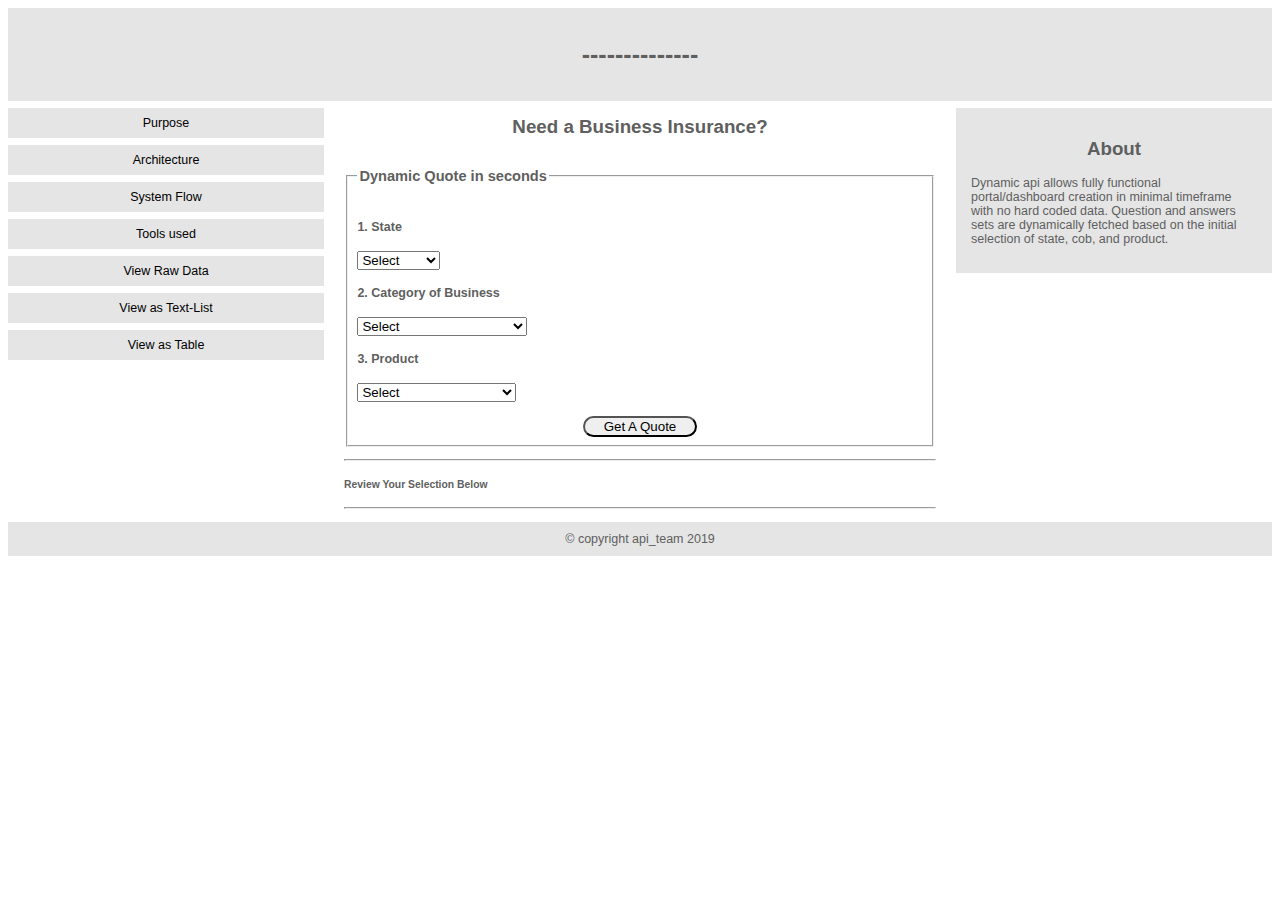
<file: index.html>
<html>
<head>
	<title>Dynamic Quote</title>
	<meta charset="UTF_8">
	<meta name="description" content="Dynamic Quote API Demo">
	<meta name="keywords" content="API, DYNAMIC API, INSURANCE">
	<meta name="author" content="Adefemi K, API Team">
	<meta name="viewport" content="width=device-width, initial-scale=1.0">
	<link rel="stylesheet" type="text/css" href="style/style.css">
	<script src="https://ajax.googleapis.com/ajax/libs/jquery/3.4.1/jquery.min.js"></script>
	<script src="script/script.js"></script>
	
</head>
<body>
	<div class="header_bgd">
		<h1>--------------</h1>
	</div>
	<div class="content">
		<div class="menu">
			<a href="javascript:void(0)"   data-src='http://placehold.it/100x100' onclick="toggle_visibility('purpose');">Purpose</a>
			<div id="purpose" class="foo">This is foo</div>
			
			<a href="javascript:void(0)"  data-src='image/architecture.JPG' onclick="toggle_visibility('arch');">Architecture</a>
<!-- 			<div id="arch" class="foo"><img src="image/architecture.JPG" alt=""></div>
 -->			<a href="javascript:void(0)"  onclick="toggle_visibility('flow');">System Flow</a>
			<!-- <div class="foo"><img src="image/flow.JPG" alt=""></div> -->
			<a href="javascript:void(0)"  onclick="toggle_visibility('tool');">Tools used</a>
			<div id="tool" class="foo">This is foo</div>
			<a href="https://hiscox-us-test.apigee.net/ez_quote/InsuranceSvcRs" target="_self">View Raw Data</a>
			<div id="foo" class="foo">This is foo</div>
			<a href="data/svc_data_txt.xml" target="_self">View as Text-List</a>
			<a href="data/svc_data_tb.xml" target="_self">View as Table</a>
		</div>
		<div class="main">
			<h2>Need a Business Insurance? </h2>
			<!-- <form action="/dynamic-api_client/quote" method="get" id="quote_form_1"> -->
			<form action="http://localhost:9999/dynamic-api_client/raw.html" method="get" id="quote_form_1">
				<fieldset>
					<legend><h3>Dynamic Quote in seconds</h3></legend>
					<h4>1. State</h4>
					<select name="state" id="state" onchange=' retainValue(); return false;'>
						<option value="Georgia">Georgia</option>
						<option value="Texas">Texas</option>
						<option value="New York">New York</option>
						<option value="California">Carlifornia</option>
						<option value="Florida">Florida</option>
						<option value="null" selected>Select</option>
					</select>
					<h4>2. Category of Business</h4>
					<select name="cob" id="cob">
						<option value="handy_person">Handy Person</option>
						<option value="account">Accounting</option>
						<option value=accup>Accupunture Services</option>
						<option value="advert">Advertising</option>
						<option value="app_dev">Application Development</option>
						<option value="null" selected>Select</option>
					</select>
					<h4>3. Product</h4>
					<select name="product" id="product">
						<option value="GL">General Liability</option>
						<option value="PL">Professional Liability</option>
						<option value="BOP">Business Owner Policy</option>
						<option value="null" selected>Select</option>
						
					</select><br><br>
					
					     <button type='submit' form='quote_form_1' value='Submit'>Get A Quote</button>


					
					<!-- <button type="submit" value="Submit" onclick='printFormContents(this.form);return false;' id="quoteBtn">Get A Quote</button> -->
				</fieldset>
				
			</form>
			<hr />	
			<h5>Review Your Selection Below</h5>
			<p id="output">

			</p>	
			<script>
				function myFunction() {
					var x = document.getElementById("form").elements[0].value;
					document.getElementById("state").innerHTML = x;
				}
			</script>
			<hr />
			<div class="foo">
				<img id="flow" src="image/flow.JPG" alt="high level system flow">
			</div>


		</div>
		<div class="right">
			<h2>About</h2>
			<p>Dynamic api allows fully functional portal/dashboard creation in minimal timeframe with no hard coded data. Question and answers sets are dynamically fetched based on the initial selection of state, cob, and product. </p>
		</div>
	</div>
	<div id="footer"> &copy; copyright api_team 2019</div>
</body>
</html>
</file>
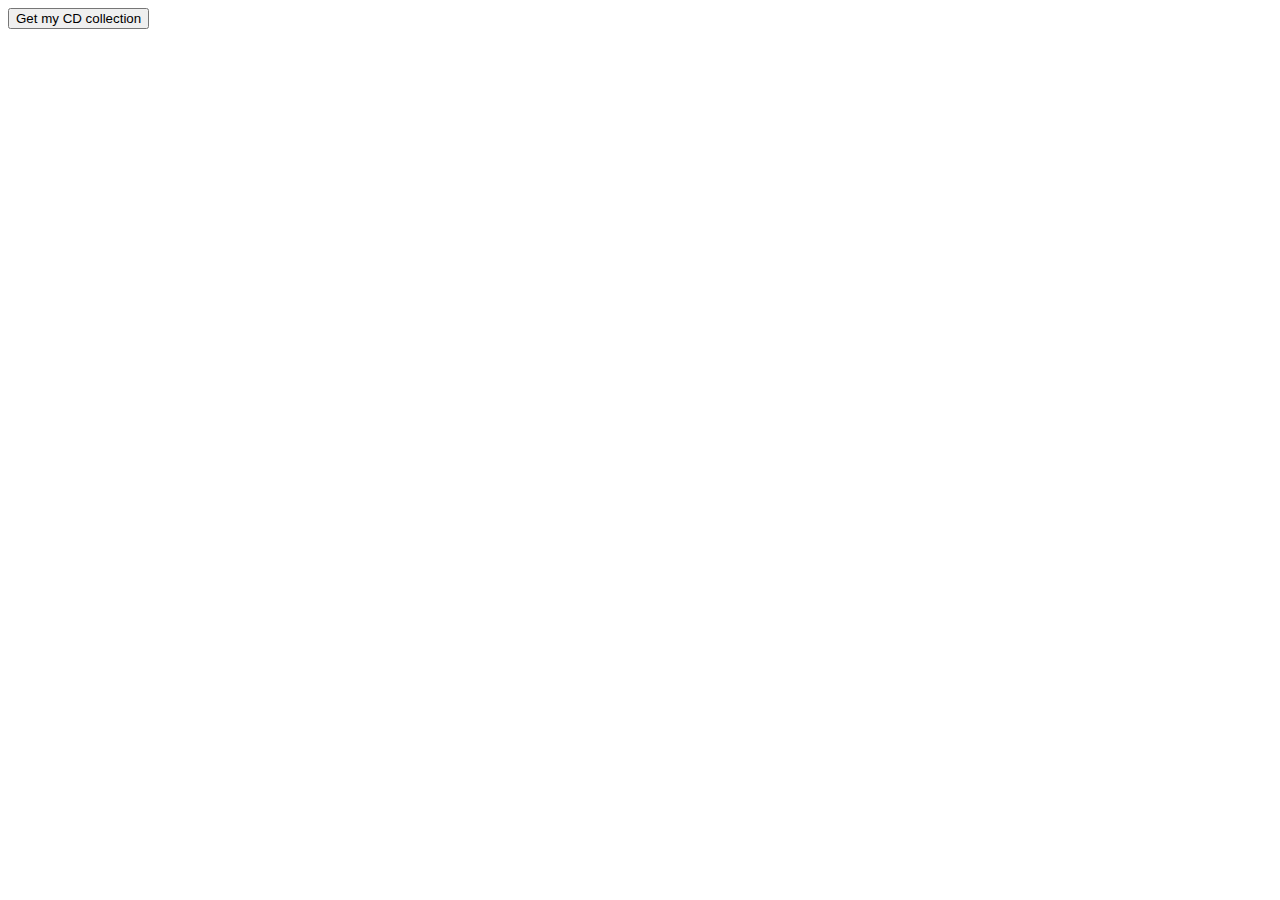
<file: catalog.html>
<!DOCTYPE html>
<html>
<style>
table,th,td {
  border : 1px solid black;
  border-collapse: collapse;
}
th,td {
  padding: 5px;
}
</style>
<body>

<button type="button" onclick="loadXMLDoc()">Get my CD collection</button>
<br><br>
<table id="demo"></table>

<script>
function loadXMLDoc() {
  var xmlhttp = new XMLHttpRequest();
  xmlhttp.onreadystatechange = function() {
    if (this.readyState == 4 && this.status == 200) {
      myFunction(this);
    }
  };
 xmlhttp.open("GET", "other/cd_catalog.xml", true);
  
  //xmlhttp.open("GET", "https://www.w3schools.com/xml/cd_catalog.xml", true);
  xmlhttp.send();
}
function myFunction(xml) {
  var i;
  var xmlDoc = xml.responseXML;
  var table="<tr><th>Artist</th><th>Title</th></tr>";
  var x = xmlDoc.getElementsByTagName("CD");
  for (i = 0; i <x.length; i++) { 
    table += "<tr><td>" +
    x[i].getElementsByTagName("ARTIST")[0].childNodes[0].nodeValue +
    "</td><td>" +
    x[i].getElementsByTagName("TITLE")[0].childNodes[0].nodeValue +
    "</td></tr>";
  }
  document.getElementById("demo").innerHTML = table;
}
</script>

</body>
</html>
</file>
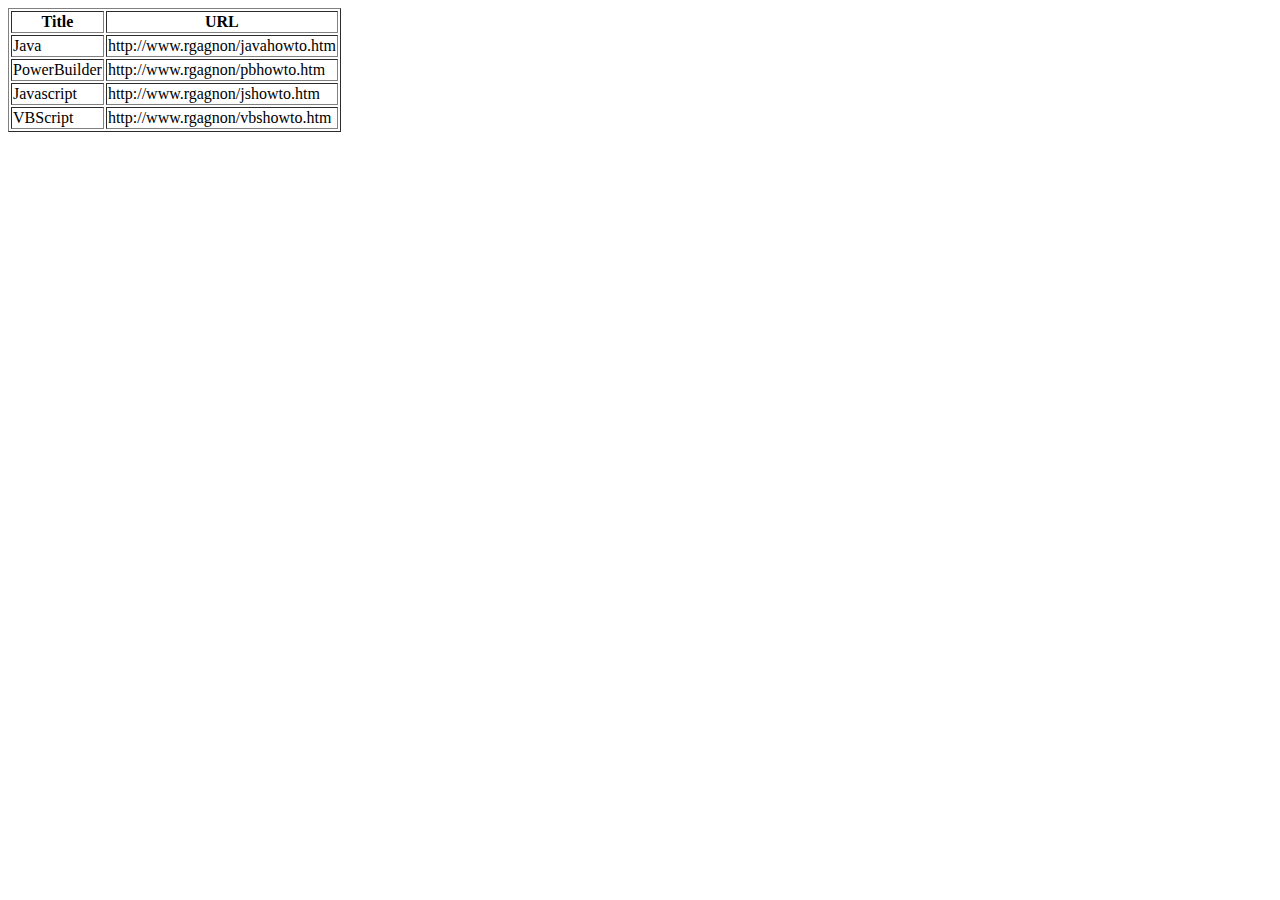
<file: howto.html>
<html>
<head>
<META http-equiv="Content-Type" content="text/html; charset=UTF-8">
<title>Real's HowTo</title>
</head>
<body>
<table border="1">
<tr>
<th>Title</th><th>URL</th>
</tr>
<tr>
<td>Java</td><td>http://www.rgagnon/javahowto.htm</td>
</tr>
<tr>
<td>PowerBuilder</td><td>http://www.rgagnon/pbhowto.htm</td>
</tr>
<tr>
<td>Javascript</td><td>http://www.rgagnon/jshowto.htm</td>
</tr>
<tr>
<td>VBScript</td><td>http://www.rgagnon/vbshowto.htm</td>
</tr>
</table>
</body>
</html>
</file>
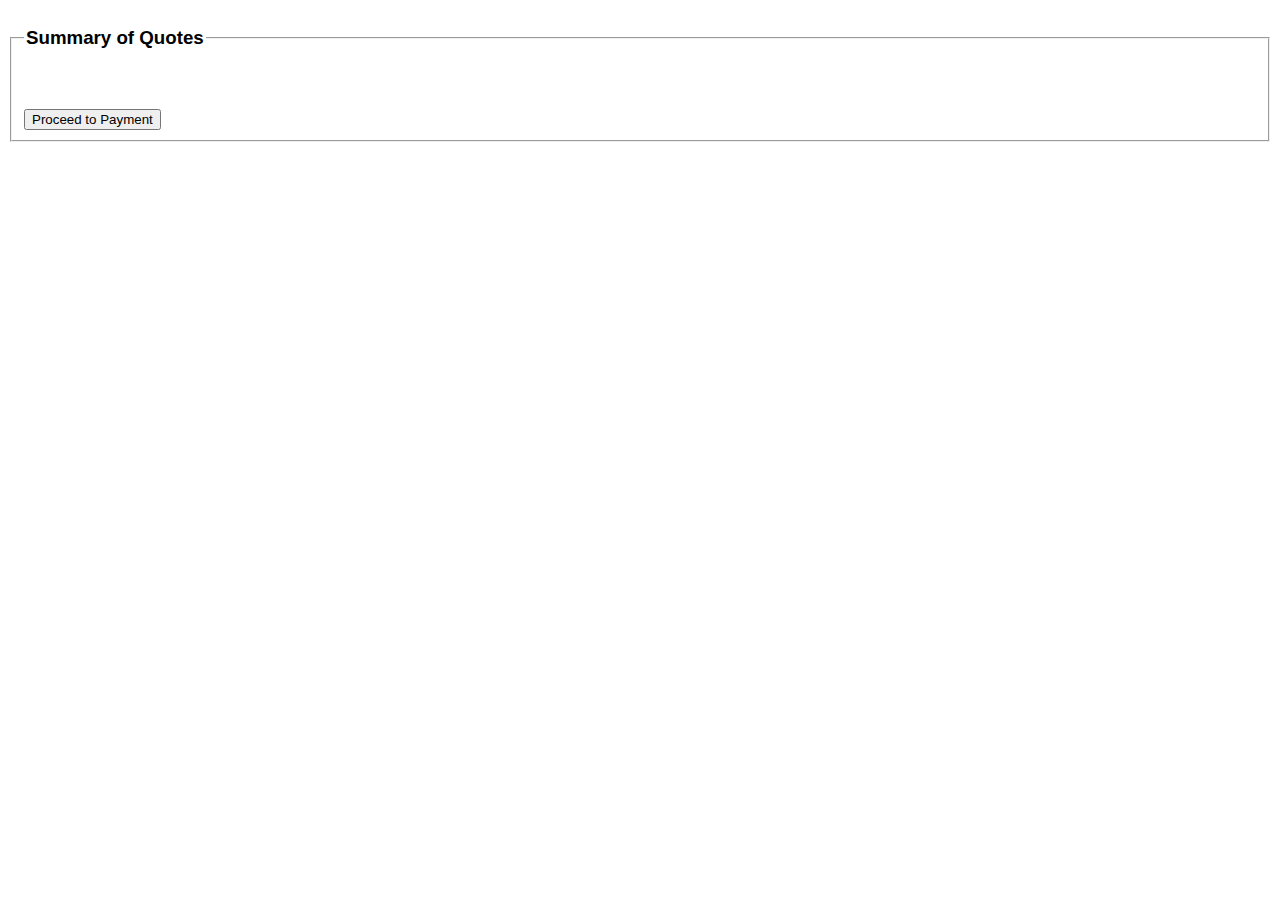
<file: quoter.html>
<html>
<head>
        <META http-equiv="Content-Type" content="text/html; charset=UTF-8">
        <title>Quote-Journey</title>
</head>
<body style="font-family: HelveticaNeueLTStd-Lt,sans-serif;">
        <form action="/" method="post" id="quote_form_1">
                <fieldset>
                        <legend>
                                <h3>Summary of Quotes</h3>
                        </legend>

                        <br>
                        <br>
                        <button type="submit" form="quote_form_1" value="Submit">Proceed to Payment</button>
                </fieldset>
        </form>
</body>
</html>
</file>
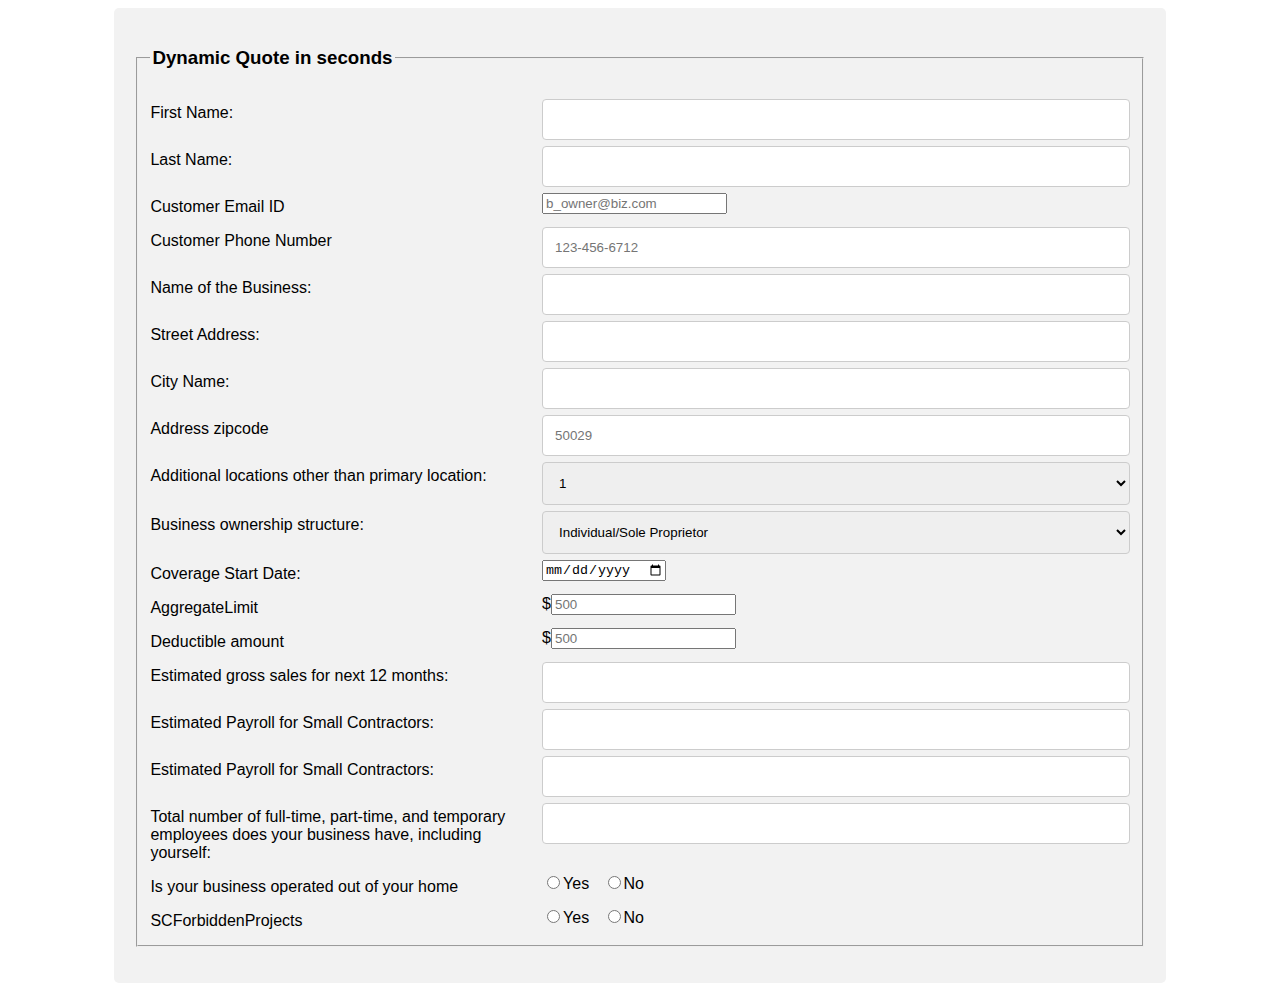
<file: raw.html>
<html>
    <head>
        <META http-equiv="Content-Type" content="text/html; charset=UTF-8">
        <title>Quote-Journey-2</title>
        <link rel="stylesheet" href="responsive-style.css">
    </head>
    <body style="font-family: HelveticaNeueLTStd-Lt,sans-serif;">
        <div class="container">
            <form action="quoter.html" method="post">
                <fieldset>
                    <legend>
                        <h3>Dynamic Quote in seconds</h3>
                    </legend>
                    <div class="row">
                        <div class="col-25">
                            <label for="">First Name:</label>
                        </div>
                        <div class="col-75">
                            <input type="text" name="ApplicantFirstName">
                        </div>
                    </div>
                    <div class="row">
                        <div class="col-25">
                            <label for="">Last Name:</label>
                        </div>
                        <div class="col-75">
                            <input type="text" name="ApplicantLastName">
                        </div>
                    </div>
                    <div class="row">
                        <div class="col-25">
                            <label for="">Customer Email ID</label>
                        </div>
                        <div class="col-75">
                            <input type="email" name="EmailAddress" placeholder="b_owner@biz.com">
                        </div>
                    </div>
                    <div class="row">
                        <div class="col-25">
                            <label for="">Customer Phone Number</label>
                        </div>
                        <div class="col-75">
                            <input type="text" name="TelephoneNumber" placeholder="123-456-6712">
                        </div>
                    </div>
                    <div class="row">
                        <div class="col-25">
                            <label for="">Name of the Business:</label>
                        </div>
                        <div class="col-75">
                            <input type="text" name="BusinessName">
                        </div>
                    </div>
                    <div class="row">
                        <div class="col-25">
                            <label for="">Street Address:</label>
                        </div>
                        <div class="col-75">
                            <input type="text" name="Street">
                        </div>
                    </div>
                    <div class="row">
                        <div class="col-25">
                            <label for="">City Name:</label>
                        </div>
                        <div class="col-75">
                            <input type="text" name="BusinessCity">
                        </div>
                    </div>
                    <div class="row">
                        <div class="col-25">
                            <label for="">Address zipcode</label>
                        </div>
                        <div class="col-75">
                            <input type="text" name="ZipCode" pattern="[0-9]5" placeholder="50029">
                        </div>
                    </div>
                    <div class="row">
                        <div class="col-25">
                            <label for="">Additional locations other than primary location:</label>
                        </div>
                        <div class="col-75">
                            <select name="AdditionalLocation"><option value="1">1</option><option value="2">2</option><option value="3">3</option><option value="4">4</option><option value="5+">5+</option></select>
                        </div>
                    </div>
                    <div class="row">
                        <div class="col-25">
                            <label for="">Business ownership structure:</label>
                        </div>
                        <div class="col-75">
                            <select name="BusinessOwnershipStructure"><option value="Individual/Sole Proprietor">Individual/Sole Proprietor</option><option value="Joint Venture">Joint Venture</option><option value="Limited Liability Company">Limited Liability Company</option><option value="Partnership">Partnership</option><option value="Trust">Trust</option><option value="Corporation or other Organization (other than the above)">Corporation or other Organization (other than the above)</option></select>
                        </div>
                    </div>
                    <div class="row">
                        <div class="col-25">
                            <label for="">Coverage Start Date:</label>
                        </div>
                        <div class="col-75">
                            <input id="datePicker" type="date" name="CovgStartDate">
                        </div>
                    </div>
                    <div class="row">
                        <div class="col-25">
                            <label for="">AggregateLimit</label>
                        </div>
                        <div class="col-75">
                            $<input type="number" min="1" max="999999" step="any" placeholder="500" name="AggregateLOI">
                        </div>
                    </div>
                    <div class="row">
                        <div class="col-25">
                            <label for="">Deductible amount</label>
                        </div>
                        <div class="col-75">
                            $<input type="number" min="1" max="999999" step="any" placeholder="500" name="Deductible">
                        </div>
                    </div>
                    <div class="row">
                        <div class="col-25">
                            <label for="">Estimated gross sales for next 12 months:</label>
                        </div>
                        <div class="col-75">
                            <input type="text" name="EstmtdAnnualGrossSales">
                        </div>
                    </div>
                    <div class="row">
                        <div class="col-25">
                            <label for="">Estimated Payroll for Small Contractors:</label>
                        </div>
                        <div class="col-75">
                            <input type="text" name="EstmtdPayrollSC">
                        </div>
                    </div>
                    <div class="row">
                        <div class="col-25">
                            <label for="">Estimated Payroll for Small Contractors:</label>
                        </div>
                        <div class="col-75">
                            <input type="text" name="EstmtdPayrollSCContractors">
                        </div>
                    </div>
                    <div class="row">
                        <div class="col-25">
                            <label for="">Total number of full-time, part-time, and temporary employees does your business have, including yourself:</label>
                        </div>
                        <div class="col-75">
                            <input type="text" name="NumOfEmployees">
                        </div>
                    </div>
                    <div class="row">
                        <div class="col-25">
                            <label for="">Is your business operated out of your home</label>
                        </div>
                        <div class="col-75">
                            <input type="radio" name="OperatedFromHome" value="Yes">Yes &nbsp;
                          <input type="radio" name="OperatedFromHome" value="No">No &nbsp;
                          
                        </div>
                    </div>
                    <div class="row">
                        <div class="col-25">
                            <label for="">SCForbiddenProjects</label>
                        </div>
                        <div class="col-75">
                            <input type="radio" name="SCForbiddenProjects" value="Yes">Yes &nbsp;
                          <input type="radio" name="SCForbiddenProjects" value="No">No &nbsp;
                          
                        </div>
                    </div>
                </fieldset>
            </form>
        </div>
    </body>
</html>
</file>
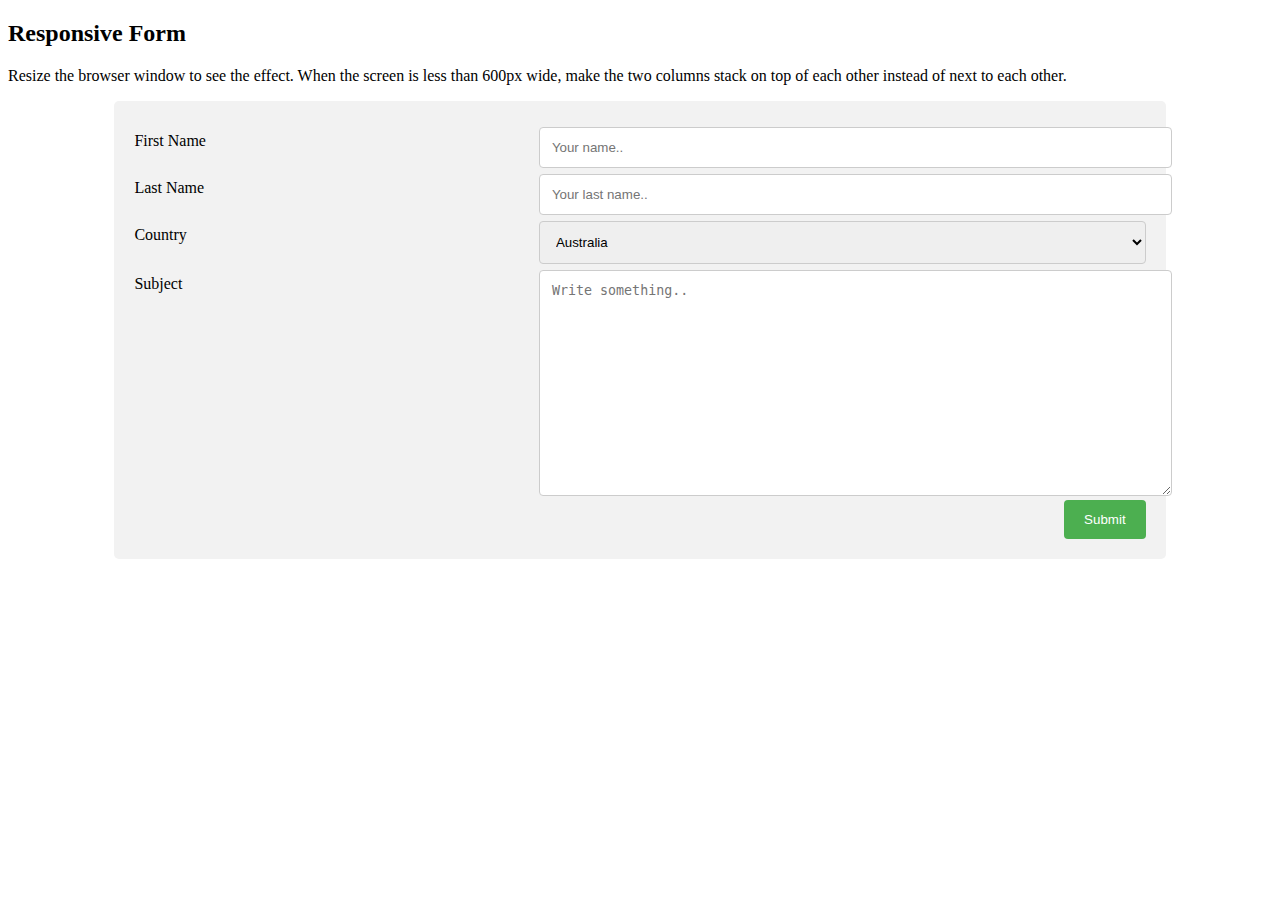
<file: responsive.html>
<!DOCTYPE html>
<html>
<head>
<meta name="viewport" content="width=device-width, initial-scale=1">
<link rel="stylesheet" href="responsive-style.css"/>
</head>
<body>

<h2>Responsive Form</h2>
<p>Resize the browser window to see the effect. When the screen is less than 600px wide, make the two columns stack on top of each other instead of next to each other.</p>

<div class="container">
  <form action="/action_page.php">
    <div class="row">
      <div class="col-25">
        <label for="fname">First Name</label>
      </div>
      <div class="col-75">
        <input type="text" id="fname" name="firstname" placeholder="Your name..">
      </div>
    </div>
    <div class="row">
      <div class="col-25">
        <label for="lname">Last Name</label>
      </div>
      <div class="col-75">
        <input type="text" id="lname" name="lastname" placeholder="Your last name..">
      </div>
    </div>
    <div class="row">
      <div class="col-25">
        <label for="country">Country</label>
      </div>
      <div class="col-75">
        <select id="country" name="country">
          <option value="australia">Australia</option>
          <option value="canada">Canada</option>
          <option value="usa">USA</option>
        </select>
      </div>
    </div>
    <div class="row">
      <div class="col-25">
        <label for="subject">Subject</label>
      </div>
      <div class="col-75">
        <textarea id="subject" name="subject" placeholder="Write something.." style="height:200px"></textarea>
      </div>
    </div>
    <div class="row">
      <input type="submit" value="Submit">
    </div>
  </form>
</div>

</body>
</html>
</file>
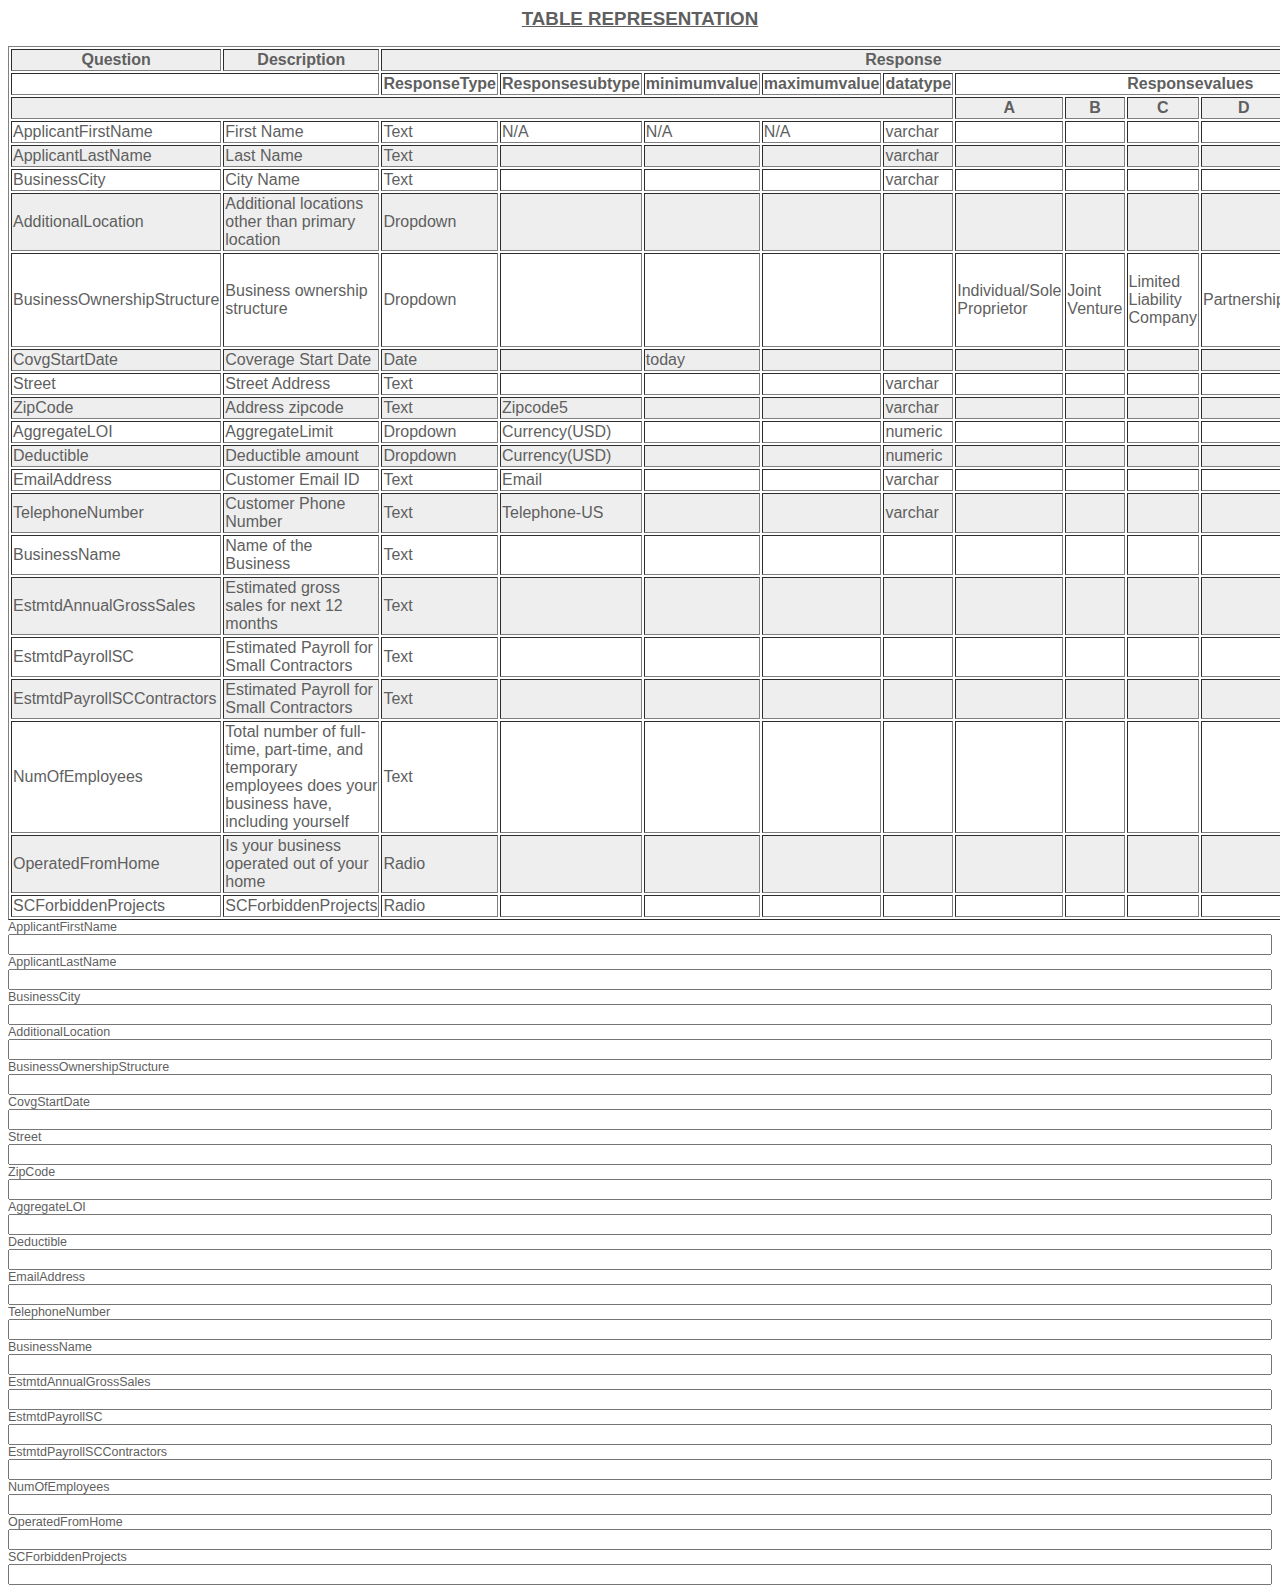
<file: tranform_test_data.html>
<html>
    <head>
        <META http-equiv="Content-Type" content="text/html; charset=UTF-8">
        <title>Table</title>
        <link href="style/style.css" rel="stylesheet" type="text/css">
    </head>
    <body style="font-family: HelveticaNeueLTStd-Lt,sans-serif;">
        <h2>
            <u>TABLE REPRESENTATION</u>
        </h2>
        <table border="1">
            <tr class="t_head">
                <th>Question</th><th>Description</th><th colspan="11">Response</th>
            </tr>
            <tr>
                <th colspan="2"></th><th>ResponseType</th><th>Responsesubtype</th><th>minimumvalue</th><th>maximumvalue</th><th>datatype</th><th colspan="6">Responsevalues</th>
            </tr>
            <tr>
                <th colspan="7"></th><th>A</th><th>B</th><th>C</th><th>D</th><th>E</th><th>F</th>
            </tr>
            <tr>
                <td>ApplicantFirstName</td><td>First Name</td><td>Text</td><td>N/A</td><td>N/A</td><td>N/A</td><td>varchar</td><td></td><td></td><td></td><td></td><td></td><td></td>
            </tr>
            <tr>
                <td>ApplicantLastName</td><td>Last Name</td><td>Text</td><td></td><td></td><td></td><td>varchar</td><td></td><td></td><td></td><td></td><td></td><td></td>
            </tr>
            <tr>
                <td>BusinessCity</td><td>City Name</td><td>Text</td><td></td><td></td><td></td><td>varchar</td><td></td><td></td><td></td><td></td><td></td><td></td>
            </tr>
            <tr>
                <td>AdditionalLocation</td><td>Additional locations other than primary location</td><td>Dropdown</td><td></td><td></td><td></td><td></td><td></td><td></td><td></td><td></td><td></td><td></td>
            </tr>
            <tr>
                <td>BusinessOwnershipStructure</td><td>Business ownership structure</td><td>Dropdown</td><td></td><td></td><td></td><td></td><td>
                                                Individual/Sole Proprietor
                                    </td><td>
                                                Joint Venture
                                    </td><td>
                                                Limited Liability Company
                                    </td><td>
                                                Partnership
                                    </td><td>
                                                Trust
                                    </td><td>
                                                Corporation or other Organization (other than the above)
                                    </td>
            </tr>
            <tr>
                <td>CovgStartDate</td><td>Coverage Start Date</td><td>Date</td><td></td><td>today</td><td></td><td></td><td></td><td></td><td></td><td></td><td></td><td></td>
            </tr>
            <tr>
                <td>Street</td><td>Street Address</td><td>Text</td><td></td><td></td><td></td><td>varchar</td><td></td><td></td><td></td><td></td><td></td><td></td>
            </tr>
            <tr>
                <td>ZipCode</td><td>Address zipcode</td><td>Text</td><td>Zipcode5</td><td></td><td></td><td>varchar</td><td></td><td></td><td></td><td></td><td></td><td></td>
            </tr>
            <tr>
                <td>AggregateLOI</td><td>AggregateLimit</td><td>Dropdown</td><td>Currency(USD)</td><td></td><td></td><td>numeric</td><td></td><td></td><td></td><td></td><td></td><td></td>
            </tr>
            <tr>
                <td>Deductible</td><td>Deductible amount</td><td>Dropdown</td><td>Currency(USD)</td><td></td><td></td><td>numeric</td><td></td><td></td><td></td><td></td><td></td><td></td>
            </tr>
            <tr>
                <td>EmailAddress</td><td>Customer Email ID</td><td>Text</td><td>Email</td><td></td><td></td><td>varchar</td><td></td><td></td><td></td><td></td><td></td><td></td>
            </tr>
            <tr>
                <td>TelephoneNumber</td><td>Customer Phone Number</td><td>Text</td><td>Telephone-US</td><td></td><td></td><td>varchar</td><td></td><td></td><td></td><td></td><td></td><td></td>
            </tr>
            <tr>
                <td>BusinessName</td><td>Name of the Business</td><td>Text</td><td></td><td></td><td></td><td></td><td></td><td></td><td></td><td></td><td></td><td></td>
            </tr>
            <tr>
                <td>EstmtdAnnualGrossSales</td><td>Estimated gross sales for next 12 months</td><td>Text</td><td></td><td></td><td></td><td></td><td></td><td></td><td></td><td></td><td></td><td></td>
            </tr>
            <tr>
                <td>EstmtdPayrollSC</td><td>Estimated Payroll for Small Contractors</td><td>Text</td><td></td><td></td><td></td><td></td><td></td><td></td><td></td><td></td><td></td><td></td>
            </tr>
            <tr>
                <td>EstmtdPayrollSCContractors</td><td>Estimated Payroll for Small Contractors</td><td>Text</td><td></td><td></td><td></td><td></td><td></td><td></td><td></td><td></td><td></td><td></td>
            </tr>
            <tr>
                <td>NumOfEmployees</td><td>Total number of full-time, part-time, and temporary employees does your business have, including yourself</td><td>Text</td><td></td><td></td><td></td><td></td><td></td><td></td><td></td><td></td><td></td><td></td>
            </tr>
            <tr>
                <td>OperatedFromHome</td><td>Is your business operated out of your home</td><td>Radio</td><td></td><td></td><td></td><td></td><td></td><td></td><td></td><td></td><td></td><td></td>
            </tr>
            <tr>
                <td>SCForbiddenProjects</td><td>SCForbiddenProjects</td><td>Radio</td><td></td><td></td><td></td><td></td><td></td><td></td><td></td><td></td><td></td><td></td>
            </tr>
        </table>
        <div>
            ApplicantFirstName<input type="text" name="Description">
        </div>
        <div>
            ApplicantLastName<input type="text" name="Description">
        </div>
        <div>
            BusinessCity<input type="text" name="Description">
        </div>
        <div>
            AdditionalLocation<input type="text" name="Description">
        </div>
        <div>
            BusinessOwnershipStructure<input type="text" name="Description">
        </div>
        <div>
            CovgStartDate<input type="text" name="Description">
        </div>
        <div>
            Street<input type="text" name="Description">
        </div>
        <div>
            ZipCode<input type="text" name="Description">
        </div>
        <div>
            AggregateLOI<input type="text" name="Description">
        </div>
        <div>
            Deductible<input type="text" name="Description">
        </div>
        <div>
            EmailAddress<input type="text" name="Description">
        </div>
        <div>
            TelephoneNumber<input type="text" name="Description">
        </div>
        <div>
            BusinessName<input type="text" name="Description">
        </div>
        <div>
            EstmtdAnnualGrossSales<input type="text" name="Description">
        </div>
        <div>
            EstmtdPayrollSC<input type="text" name="Description">
        </div>
        <div>
            EstmtdPayrollSCContractors<input type="text" name="Description">
        </div>
        <div>
            NumOfEmployees<input type="text" name="Description">
        </div>
        <div>
            OperatedFromHome<input type="text" name="Description">
        </div>
        <div>
            SCForbiddenProjects<input type="text" name="Description">
        </div>
    </body>
</html>
</file>
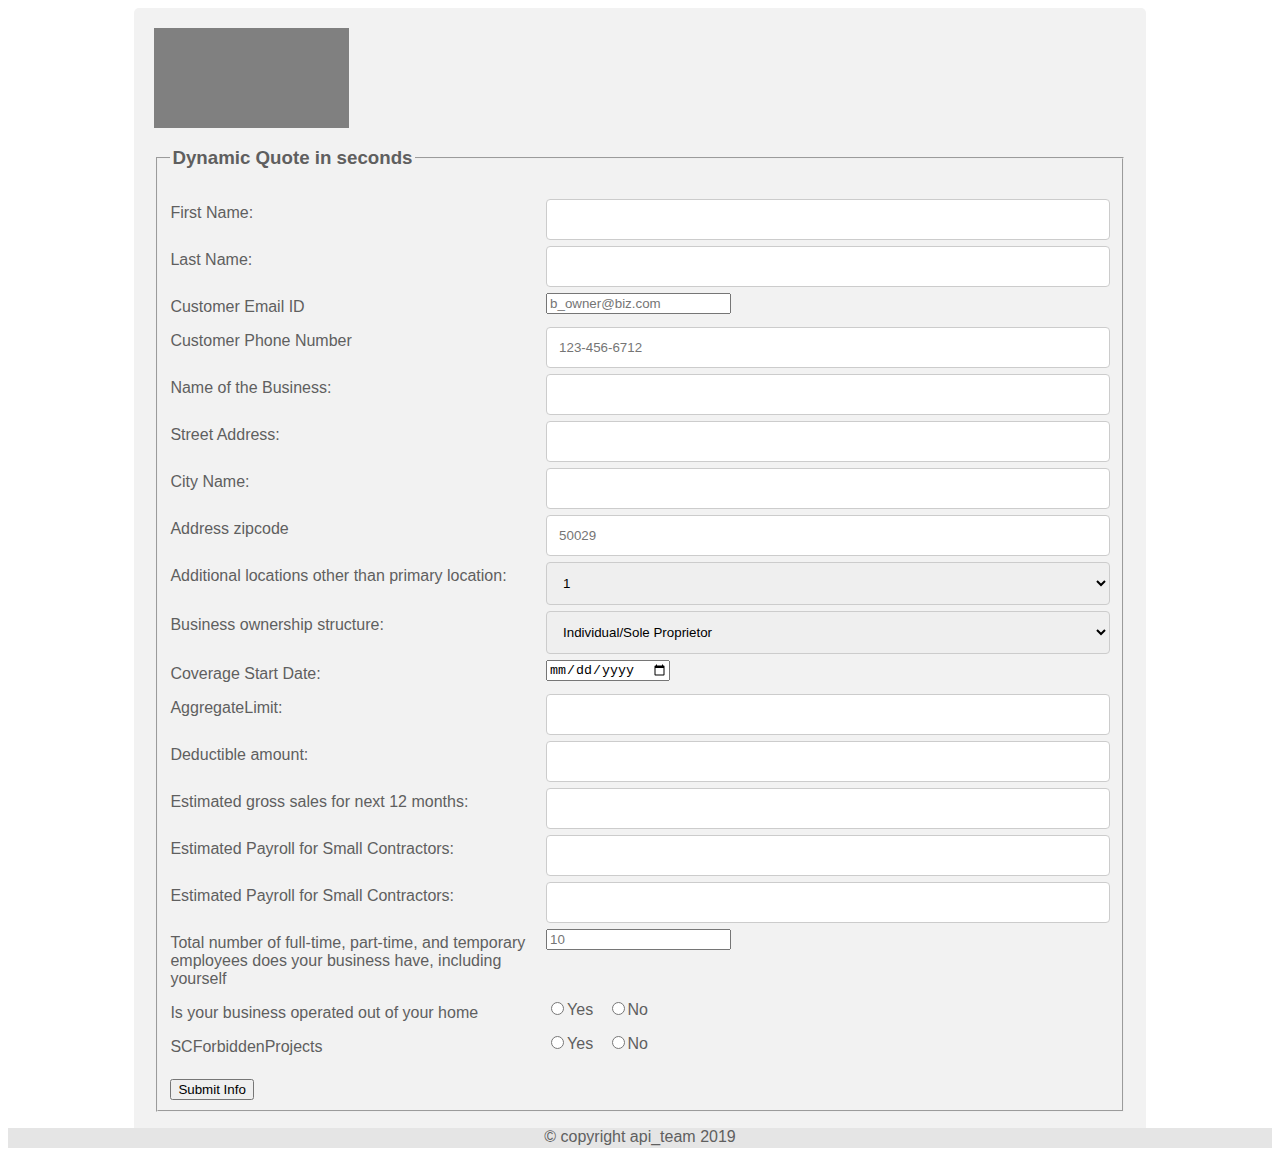
<file: final/pages/form.html>
<html>
    <head>
        <META http-equiv="Content-Type" content="text/html; charset=UTF-8">
        <title>Quote-Journey</title>
        <link rel="stylesheet" href="../style/style.css">
    </head>
    <body style="font-family: HelveticaNeueLTStd-Lt,sans-serif;">
        <div class="container">
            <div id="right_logo"></div>
            <div id="left_logo"></div>
            <form action="summary.html" method="post" id="quote_form_1">
                <fieldset>
                    <legend>
                        <h3>Dynamic Quote in seconds</h3>
                    </legend>
                    <div class="row">
                        <div class="col-25">
                            <label for="">First Name:</label>
                        </div>
                        <div class="col-75">
                            <input type="text" name="ApplicantFirstName">
                        </div>
                    </div>
                    <div class="row">
                        <div class="col-25">
                            <label for="">Last Name:</label>
                        </div>
                        <div class="col-75">
                            <input type="text" name="ApplicantLastName">
                        </div>
                    </div>
                    <div class="row">
                        <div class="col-25">
                            <label for="">Customer Email ID</label>
                        </div>
                        <div class="col-75">
                            <input type="email" name="EmailAddress" placeholder="b_owner@biz.com">
                        </div>
                    </div>
                    <div class="row">
                        <div class="col-25">
                            <label for="">Customer Phone Number</label>
                        </div>
                        <div class="col-75">
                            <input type="text" name="TelephoneNumber" placeholder="123-456-6712">
                        </div>
                    </div>
                    <div class="row">
                        <div class="col-25">
                            <label for="">Name of the Business:</label>
                        </div>
                        <div class="col-75">
                            <input type="text" name="BusinessName">
                        </div>
                    </div>
                    <div class="row">
                        <div class="col-25">
                            <label for="">Street Address:</label>
                        </div>
                        <div class="col-75">
                            <input type="text" name="Street">
                        </div>
                    </div>
                    <div class="row">
                        <div class="col-25">
                            <label for="">City Name:</label>
                        </div>
                        <div class="col-75">
                            <input type="text" name="BusinessCity">
                        </div>
                    </div>
                    <div class="row">
                        <div class="col-25">
                            <label for="">Address zipcode</label>
                        </div>
                        <div class="col-75">
                            <input type="text" name="ZipCode" pattern="[0-9]5" placeholder="50029">
                        </div>
                    </div>
                    <div class="row">
                        <div class="col-25">
                            <label for="">Additional locations other than primary location:</label>
                        </div>
                        <div class="col-75">
                            <select name="AdditionalLocation"><option value="1">1</option><option value="2">2</option><option value="3">3</option><option value="4">4</option><option value="5+">5+</option></select>
                        </div>
                    </div>
                    <div class="row">
                        <div class="col-25">
                            <label for="">Business ownership structure:</label>
                        </div>
                        <div class="col-75">
                            <select name="BusinessOwnershipStructure"><option value="Individual/Sole Proprietor">Individual/Sole Proprietor</option><option value="Joint Venture">Joint Venture</option><option value="Limited Liability Company">Limited Liability Company</option><option value="Partnership">Partnership</option><option value="Trust">Trust</option><option value="Corporation or other Organization (other than the above)">Corporation or other Organization (other than the above)</option></select>
                        </div>
                    </div>
                    <div class="row">
                        <div class="col-25">
                            <label for="">Coverage Start Date:</label>
                        </div>
                        <div class="col-75">
                            <input id="datePicker" type="date" name="CovgStartDate">
                        </div>
                    </div>
                    <div class="row">
                        <div class="col-25">
                            <label for="">AggregateLimit:</label>
                        </div>
                        <div class="col-75">
                            <input type="text" name="AggregateLOI">
                        </div>
                    </div>
                    <div class="row">
                        <div class="col-25">
                            <label for="">Deductible amount:</label>
                        </div>
                        <div class="col-75">
                            <input type="text" name="Deductible">
                        </div>
                    </div>
                    <div class="row">
                        <div class="col-25">
                            <label for="">Estimated gross sales for next 12 months:</label>
                        </div>
                        <div class="col-75">
                            <input type="text" name="EstmtdAnnualGrossSales">
                        </div>
                    </div>
                    <div class="row">
                        <div class="col-25">
                            <label for="">Estimated Payroll for Small Contractors:</label>
                        </div>
                        <div class="col-75">
                            <input type="text" name="EstmtdPayrollSC">
                        </div>
                    </div>
                    <div class="row">
                        <div class="col-25">
                            <label for="">Estimated Payroll for Small Contractors:</label>
                        </div>
                        <div class="col-75">
                            <input type="text" name="EstmtdPayrollSCContractors">
                        </div>
                    </div>
                    <div class="row">
                        <div class="col-25">
                            <label for="">Total number of full-time, part-time, and temporary employees does your business have, including yourself</label>
                        </div>
                        <div class="col-75">
                            <input type="number" min="1" max="999999" step="any" placeholder="10" name="NumOfEmployees">
                        </div>
                    </div>
                    <div class="row">
                        <div class="col-25">
                            <label for="">Is your business operated out of your home</label>
                        </div>
                        <div class="col-75">
                            <input type="radio" name="OperatedFromHome" value="Yes">Yes &nbsp;
                      <input type="radio" name="OperatedFromHome" value="No">No &nbsp;
                      
                        </div>
                    </div>
                    <div class="row">
                        <div class="col-25">
                            <label for="">SCForbiddenProjects</label>
                        </div>
                        <div class="col-75">
                            <input type="radio" name="SCForbiddenProjects" value="Yes">Yes &nbsp;
                      <input type="radio" name="SCForbiddenProjects" value="No">No &nbsp;
                      
                        </div>
                    </div>
                    <br>
                    <button type="submit" form="quote_form_1" value="Submit" id="mybutton">Submit Info</button>
                </fieldset>
            </form>
        </div>
        <div id="footer"> &copy; copyright api_team 2019</div>
    </body>
</html>
</file>
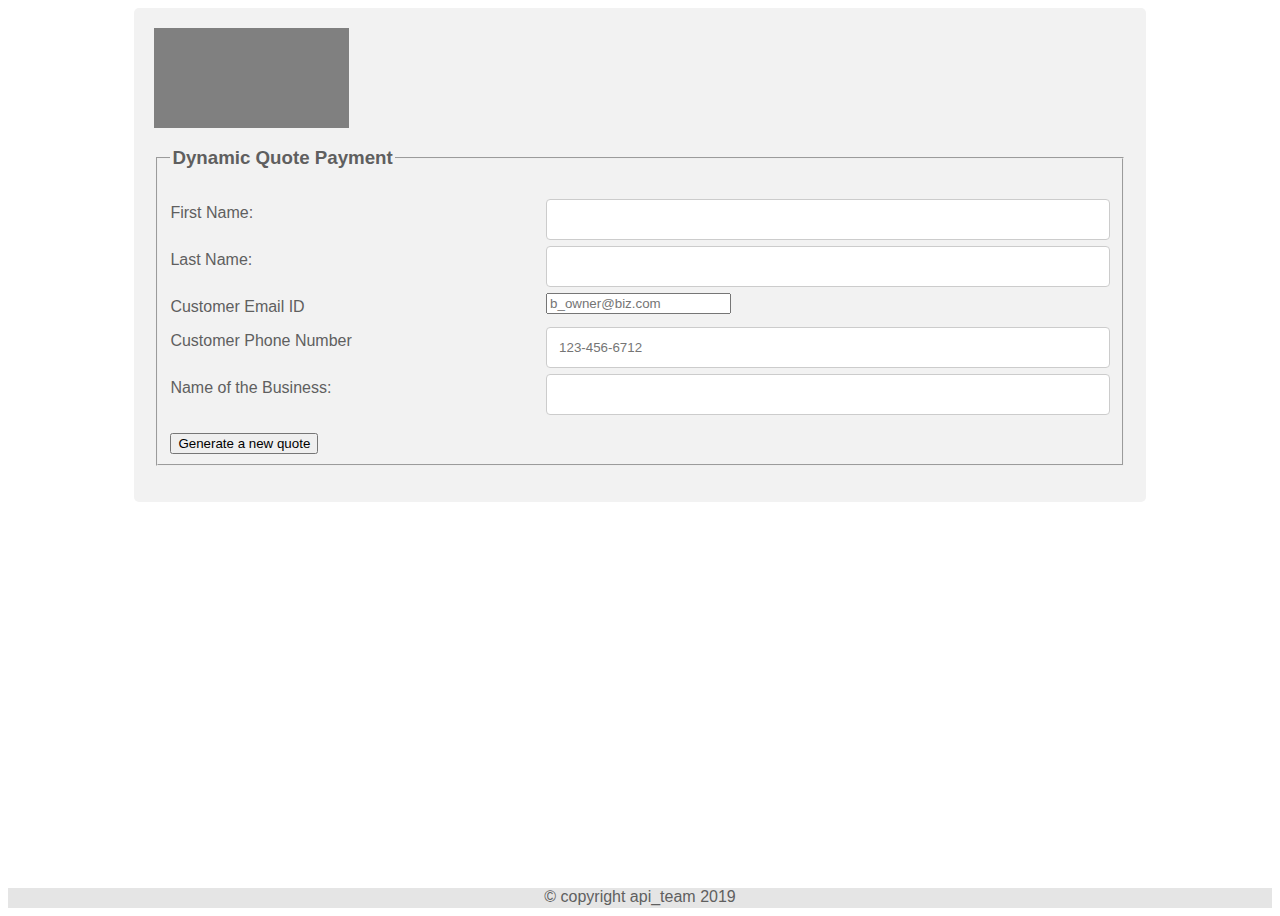
<file: final/pages/payment.html>
<html>
    <head>
        <META http-equiv="Content-Type" content="text/html; charset=UTF-8">
        <title>Quote-Payment</title>
        <link rel="stylesheet" href="../style/style.css">
    </head>
    <body style="font-family: HelveticaNeueLTStd-Lt,sans-serif;">
        <div class="container">
            <div id="right_logo"></div>
            <div id="left_logo"></div>
            <form action="../index.html" method="post" id="quote_form_1">
                <fieldset>
                    <legend>
                        <h3>Dynamic Quote Payment</h3>
                    </legend>
                    <div class="row">
                        <div class="col-25">
                            <label for="">First Name:</label>
                        </div>
                        <div class="col-75">
                            <input type="text" name="ApplicantFirstName">
                        </div>
                    </div>
                    <div class="row">
                        <div class="col-25">
                            <label for="">Last Name:</label>
                        </div>
                        <div class="col-75">
                            <input type="text" name="ApplicantLastName">
                        </div>
                    </div>
                    <div class="row">
                        <div class="col-25">
                            <label for="">Customer Email ID</label>
                        </div>
                        <div class="col-75">
                            <input type="email" name="EmailAddress" placeholder="b_owner@biz.com">
                        </div>
                    </div>
                    <div class="row">
                        <div class="col-25">
                            <label for="">Customer Phone Number</label>
                        </div>
                        <div class="col-75">
                            <input type="text" name="TelephoneNumber" placeholder="123-456-6712">
                        </div>
                    </div>
                    <div class="row">
                        <div class="col-25">
                            <label for="">Name of the Business:</label>
                        </div>
                        <div class="col-75">
                            <input type="text" name="BusinessName">
                        </div>
                    </div>
                    
                    <br>
                    <button type="submit" form="quote_form_1" value="Submit" id="mybutton">Generate a new quote</button>
                </fieldset>
            </form>
        </div>
        <div id="footer"> &copy; copyright api_team 2019</div>
    </body>
</html>
</file>
<file: style/style.css>
* {
box-sizing: border-box;
}
body{
/*font-family:Verdana;*/
font-family: HelveticaNeueLTStd-Lt,sans-serif;
/*  color:#aaaaaa;
*/  color: #5f5f5f;
font-size: 12.5px;
}
h2{
text-align:center;
}
.header_bgd{
background-color:#e5e5e5;
padding:15px;
text-align:center;
}
.content{
overflow:auto;
}
.menu {
float:left;
width:25%;
text-align:center;
}
.menu a {
text-decoration: none;
background-color:#e5e5e5;
padding:8px;
margin-top:7px;
display:block;
width:100%;
color:black;
}
.main {
float:left;
width:50%;
padding:0 20px;
margin:auto;
}
#main {
float:center;
width:90%;
padding:0 20px;
margin:auto;
}
#quote_main {
width:100%;
height: 700px;
margin: auto;
align: center;
/*  border: 0.5px dashed grey;
*/}
.right {
background-color:#e5e5e5;
float:left;
width:25%;
padding:15px;
margin-top:7px;
text-align:justfy;
}
.foo{
display: none;
}
@media only screen and (max-width:620px) {

/* For mobile phones: */

.menu, .main, .right {
width:100%;
}
#main{
width: 100%;
}
table{
width: 98%;
margin: auto;
}
}
#footer{
background-color:#e5e5e5;
text-align:center;
padding:10px;
margin-top:7px;
position: absolute
bottom: 0px;
}
#nextBtn{
float: right;
margin-right: 4px;
}
a{
text-decoration: none
}
tr:nth-child(odd) {
background-color: #EEE;
}
td{
max-width: 50%;
overflow:hideen;
text-overflow:ellipsis;
}
table{
width: 80%;
margin: auto;
}
button{
	border-radius: 15px;
width: 20%;
margin-left: 40%;
margin-right: 40%;
}
button:hover{
background-color:darkgrey;
font-size: 16.5px;

}
table tr:hover td{
background-color: darkgrey;
font-size: 16.5px;
}
#title1, #title1:hover{
	font-weight: bold;
	text-align: center;
}
input[type=text]{
    width:100%
}
</file>
<file: responsive-style.css>
<style>
* {
  box-sizing: border-box;
}

input[type=text], select, textarea {
  width: 100%;
  padding: 12px;
  border: 1px solid #ccc;
  border-radius: 4px;
  resize: vertical;
}

label {
  padding: 5px 5px 5px 0;
  display: inline-block;
}

input[type=submit] {
  background-color: #4CAF50;
  color: white;
  padding: 12px 20px;
  border: none;
  border-radius: 4px;
  cursor: pointer;
  float: right;
}

input[type=submit]:hover {
  background-color: #45a049;
}

.container {
  border-radius: 5px;
  background-color: #f2f2f2;
  padding: 20px;
  width: 80%;
  margin:auto;
}

.col-25 {
  float: left;
  width: 40%;
  margin-top: 6px;
}

.col-75 {
  float: left;
  width: 60%;
  margin-top: 6px;
}

/* Clear floats after the columns */
.row:after {
  content: "";
  display: table;
  clear: both;
}

/* Responsive layout - when the screen is less than 600px wide, make the two columns stack on top of each other instead of next to each other */
@media screen and (max-width: 600px) {
  .col-25, .col-75, input[type=submit] {
    width: 100%;
    margin-top: 0;
  }
  .container{
    width:96%;
  }

}
</file>
<file: final/style/style.css>
* {
  box-sizing: border-box;
}
body{
  /*font-family:Verdana;*/
  font-family: HelveticaNeueLTStd-Lt,sans-serif;
/*  color:#aaaaaa;
*/  color: #5f5f5f;
min-height:100%;
   position:relative;
}
h2{
  text-align:center;
}
.header_bgd{
  background-color:#e5e5e5;
  padding:15px;
  text-align:center;
}
.content{
  overflow:auto;
}
.menu {
  float:left;
  width:25%;
  text-align:center;
}
.menu a {
  text-decoration: none;
  background-color:#e5e5e5;
  padding:8px;
  margin-top:7px;
  display:block;
  width:100%;
  color:black;
}
.main {
  float:left;
  width:50%;
  padding:0 20px;
  margin:auto;
}
#main {
  float:center;
  width:90%;
  padding:0 20px;
  margin:auto;
}
#quote_main {
  width:100%;
  height: 700px;
  margin: auto;
  align: center;
/*  border: 0.5px dashed grey;
*/}
.right {
  background-color:#e5e5e5;
  float:left;
  width:25%;
  padding:15px;
  margin-top:7px;
  text-align:justfy;
}
.foo{
  display: none;
}
@media only screen and (max-width:620px) {
  /* For mobile phones: */
  .menu, .main, .right {
    width:100%;
  }
  #main{
    width: 100%;
  }
}
#footer{
  background-color:#e5e5e5;
  text-align:center;
  
  
  

   position:absolute;
   bottom:0;
   width:100%;
   height:20px;   /* Height of the footer */
}
#nextBtn{
  float: right;
  margin-right: 4px;
}
a{
  text-decoration: none
}
#img_div{
  margin-left: 10px;
  width: 50%;
  height: 100px;
  background-image: url("logo.png");
  background-repeat: no-repeat;
}
/*  Mobile styling begins here       
*/            input[type=text], select, textarea {
  width: 100%;
  padding: 12px;
  border: 1px solid #ccc;
  border-radius: 4px;
  resize: vertical;
}
label {
  padding: 5px 5px 5px 0;
  display: inline-block;
}
input[type=submit] {
  background-color: #4CAF50;
  color: white;
  padding: 12px 20px;
  border: none;
  border-radius: 4px;
  cursor: pointer;
  float: right;
}
input[type=submit]:hover {
  background-color: #45a049;
}
.container {
  border-radius: 5px;
  background-color: #f2f2f2;
  padding: 20px;
  width: 80%;
  margin:auto;
}
.col-25 {
  float: left;
  width: 40%;
  margin-top: 6px;
}
.col-75 {
  float: left;
  width: 60%;
  margin-top: 6px;
}
/* Clear floats after the columns */
.row:after {
  content: "";
  display: table;
  clear: both;
}
/* Responsive layout - when the screen is less than 600px wide, make the two columns stack on top of each other instead of next to each other */
@media screen and (max-width: 600px) {
  .col-25, .col-75, input[type=submit] {
    width: 100%;
    margin-top: 0;
  }
  .container{
    width:96%;
  }
}
#left_logo{
  margin-left: px;
  width: 20%;
  height: 100px;
  background-image: url("C:/dev/myWebProject/tomcat/webapps/dynamic-api_client/logo.png");
  background-color: grey;
  background-repeat: no-repeat;
}
</style>
</file>
